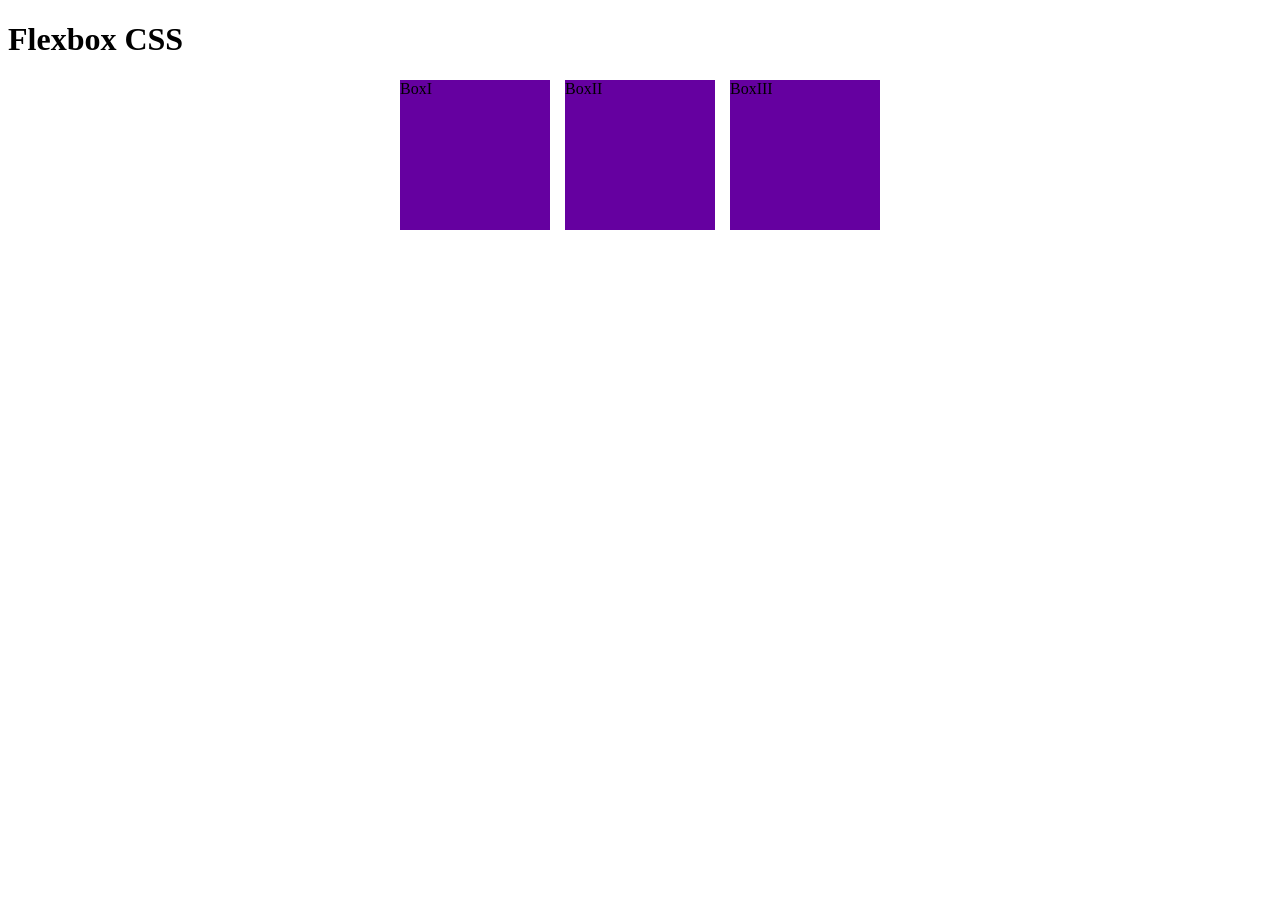
<file: Minggu-9/index.html>
<!DOCTYPE html>
<html lang="en">
<head>
    <meta charset="UTF-8">
    <meta name="viewport" content="width=device-width, initial-scale=1.0">
    <title>Programming</title>
    <link rel="stylesheet" href="style.css">
</head>
<body>
    </div>
    <h1>Flexbox CSS</h1>
    <div class="container">
        <div class="box">BoxI</div>
        
        <div class="box">BoxII</div>
        
        <div class="box">BoxIII</div>
    </div>

</body>
</html>
</file>
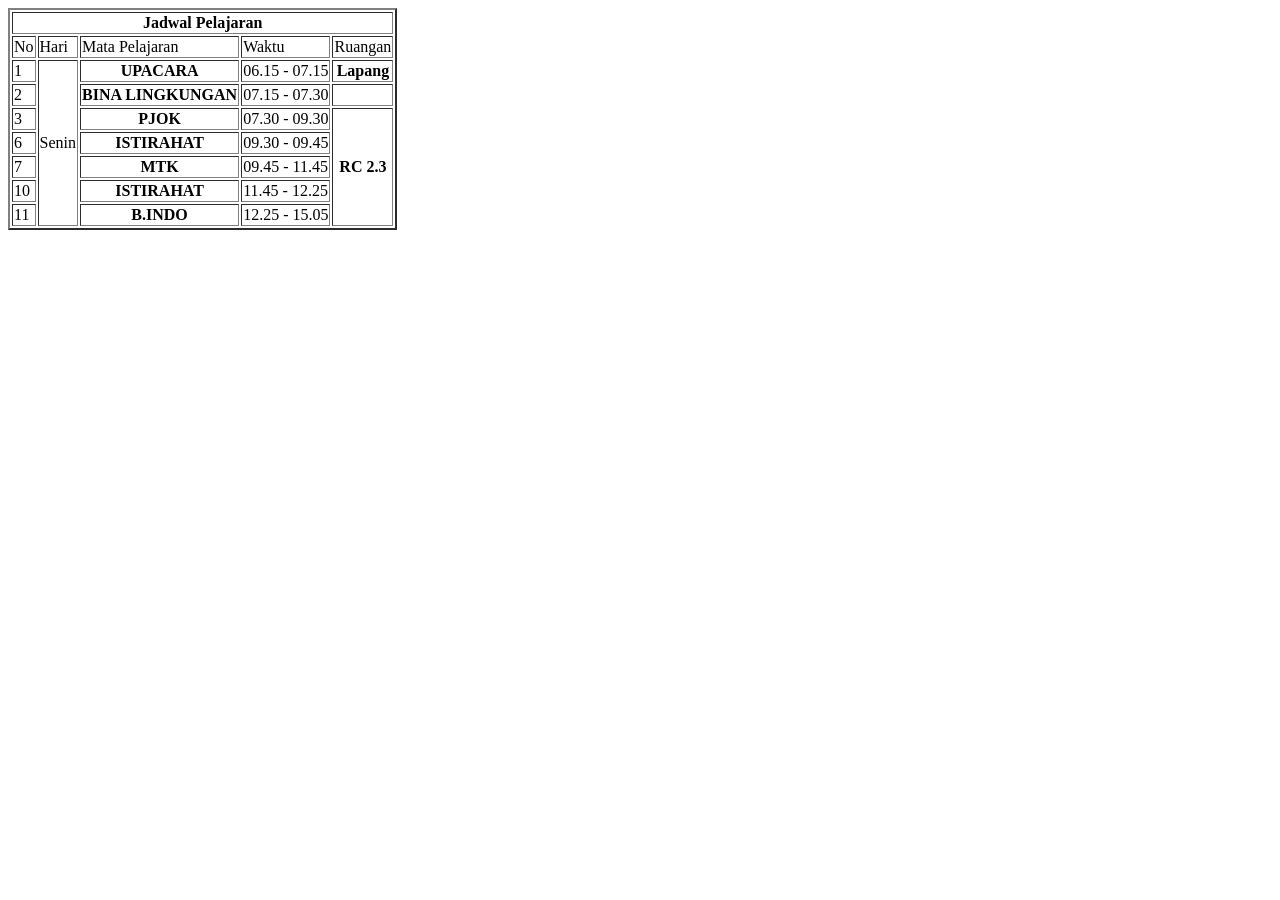
<file: Minggu5/Index.html>
<!DOCTYPE html>
<html lang="en">
<head>
    <meta charset="UTF-8">
    <meta name="viewport" content="width=device-width, initial-scale=1.0">
    <title>Jadwal </title>
</head>
<body>
    
    <table border="2">
        
        <tr>
            <th colspan="5"> Jadwal Pelajaran  </th>
        </tr>

        <tr>
            <td colspan="1"> No </td>
            <td> Hari </td>
            <td> Mata Pelajaran </td>
            <td> Waktu </td>
            <td> Ruangan </td>
        </tr>

        <tr>
            <td> 1 </td>
            <td rowspan="11"> Senin </td>
            <th> UPACARA </th>
            <td> 06.15 - 07.15</td>
            <th rowspan="1"> Lapang </th>
        </tr>

       <tr>
            <td>2</td>
            <th> BINA LINGKUNGAN </th>
            <td> 07.15 - 07.30 </td>
            <th> </th>
        </tr>

        <tr>
            <td>3</td>
            <th> PJOK </th>
            <td> 07.30 - 09.30</td>
            <th rowspan="9"> RC 2.3 </th>
        </tr>

        <tr>
            <td>6</td>
            <th> ISTIRAHAT </th>
            <td> 09.30 - 09.45 </td>
        </tr>

        <tr>
            <td>7</td>
            <th> MTK </th>
            <td> 09.45 - 11.45 </td>
        </tr>

        <tr>
            <td>10</td>
            <th> ISTIRAHAT </th>
            <td> 11.45 - 12.25 </td>
        </tr>

         <tr>
            <td>11</td>
            <th> B.INDO </th>
            <td> 12.25 - 15.05 </td>
        </tr>
     </table>

</body>
</html>
</file>
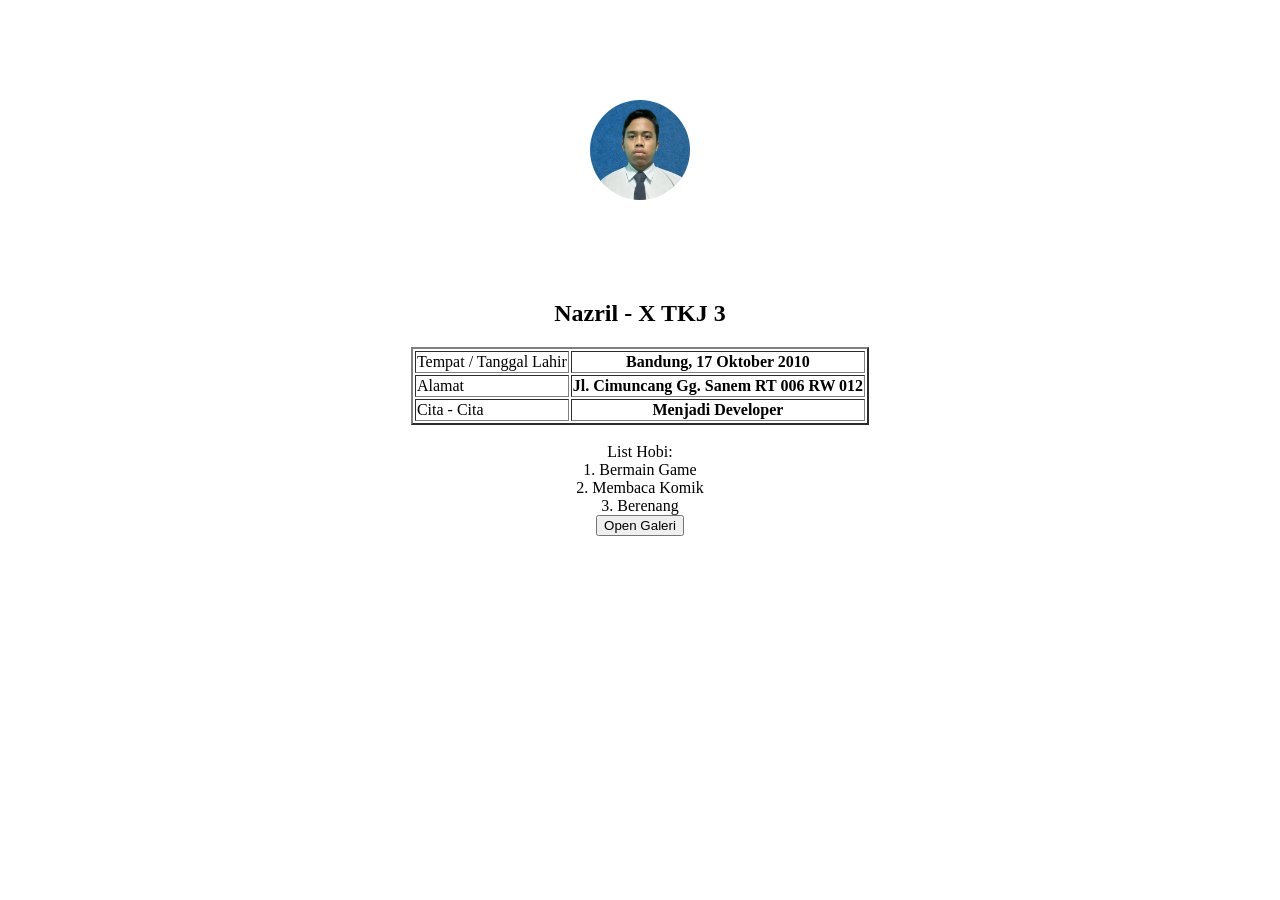
<file: Tugas_Praktek_10 ( nazril X-TKJ 3)/Index.html>
<!DOCTYPE html>
<html lang="en">
<head>
    <meta charset="UTF-8">
    <meta name="viewport" content="width=device-width, initial-scale=1.0">
    <title>Document</title>
    <link rel="stylesheet" href="style.css">
</head>
<body>
    <center>
    <div id="Biodata">
        
        <div class="Profile_Image"></div>
        <h2>Nazril - X TKJ 3</h2>

        <div class="Container">
            <table border="2">
                <tr>
                    <td>Tempat / Tanggal Lahir</td>
                    <th>Bandung, 17 Oktober 2010</th>
                </tr>                
                      <tr>
                    <td>Alamat                </td>
                    <th>Jl. Cimuncang Gg. Sanem RT 006 RW 012</th>
                </tr>        
                      <tr>
                    <td>Cita - Cita           </td>
                    <th>Menjadi Developer</th>
                </tr>
            </table> 
    <br>
        <tr>
            <th>List Hobi:</th>
            
        </tr>
        <br>
        <tr>
            <td>1. Bermain Game</td>
            <br>
            <td>2. Membaca Komik</td>
            <br>
            <td>3. Berenang</td>
        </tr>
        </div>
        
        <a href="galeri.html">
            <button>Open Galeri</button>
        </a>

    </div>
        
</body>
</html>
</file>
<file: Minggu-9/style.css>
.box{
    background-color: rgb(101, 0, 160);
    width: 150px;
    height: 150px;
    
}

.container{
    display: flex;
    flex-direction: row;
    justify-content: center; 
    gap: 15px;

}

.second{
    justify-content: center;
}
</file>
<file: Tugas_Praktek_10 ( nazril X-TKJ 3)/style.css>
.Profile_Image {
    width: 100px;
    height: 100px;
    background-color: #3f3f3f;
    border-radius: 100%;
    background-image: url('Nazril.jpeg');
    background-size: cover;
    margin: 100px auto;
}

/*--------------------------------------------------------------------------------------------------------------*/

.box {
    background-color: #3f3f3f;
    width: 200px;
    height: 120px;
}

.Container1 {
    height: 100px;
    display: flex;
    flex-direction: row;
    justify-content: center; 
    gap: 15px;
}

.Container2 {
    display: flex;
    flex-direction: row;
    justify-content: center; 
    gap: 15px;
    margin: 110px auto;
}

.second {
    justify-content: center;
}

img {
    width: 200px;
    height: 200px;
}
</file>
